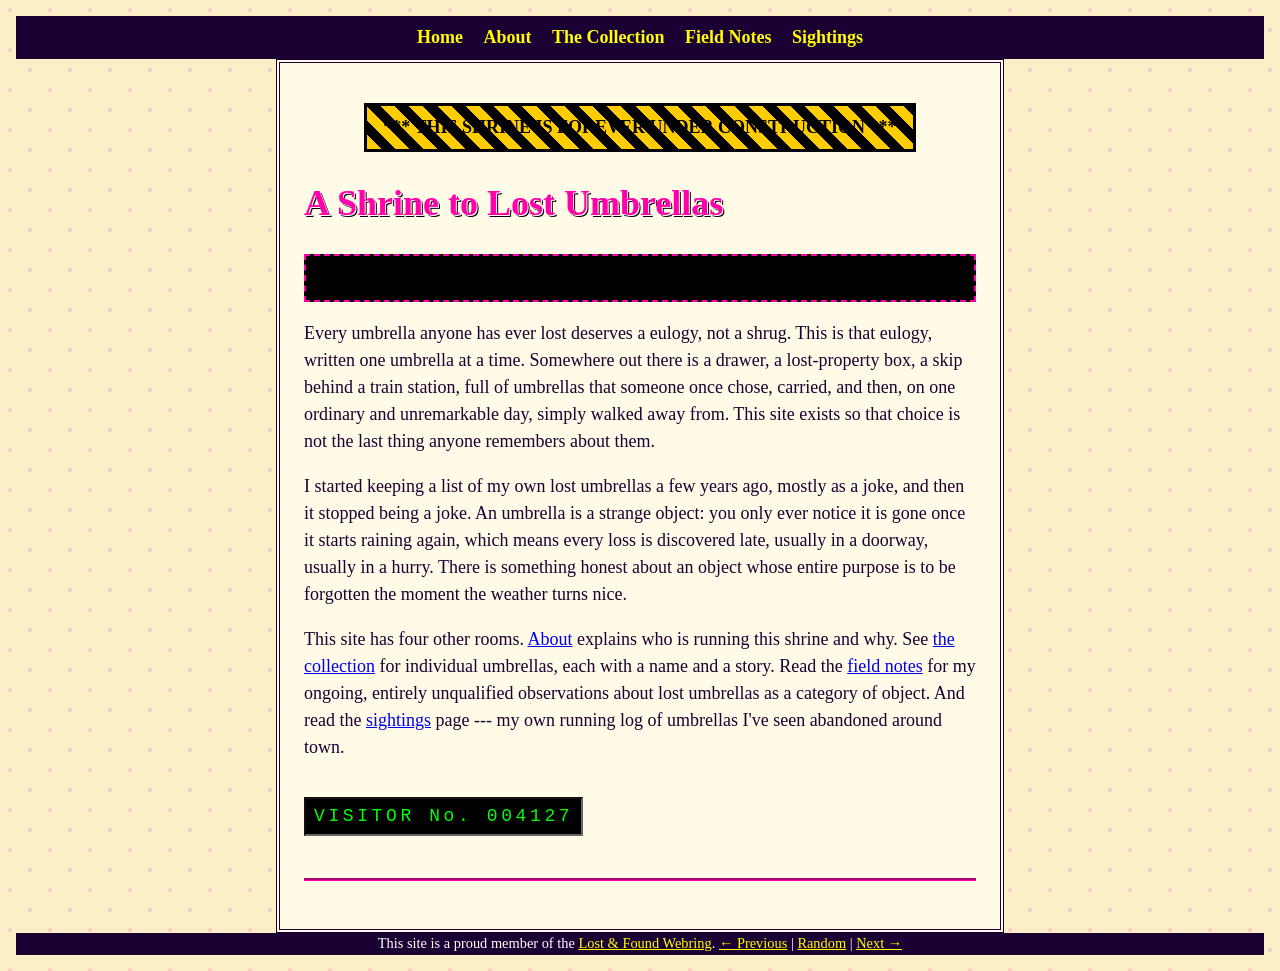
<file: index.html>
<!doctype html>
<html lang="en-AU">
  <head>
    <meta charset="UTF-8" />
    <meta name="viewport" content="width=device-width, initial-scale=1.0" />
    <title>A Shrine to Lost Umbrellas</title>
    <meta
      name="description"
      content="A memorial site for every umbrella ever left on a bus, a bar stool, or a park bench -- and never seen again."
    />

    <meta property="og:type" content="website" />
    <meta property="og:image" content="./card.png" />
    <meta name="twitter:card" content="summary_large_image" />

    <link rel="stylesheet" href="./styles.css" />
  </head>
  <body>
    <div class="page-frame">
      <header>
        <nav aria-label="Primary">
          <a href="./">Home</a>
          <a href="./about.html">About</a>
          <a href="./collection.html">The Collection</a>
          <a href="./field-notes.html">Field Notes</a>
          <a href="./sightings.html">Sightings</a>
        </nav>
      </header>
      <main>
        <span class="under-construction">*** THIS SHRINE IS FOREVER UNDER CONSTRUCTION ***</span>

        <h1>A Shrine to Lost Umbrellas</h1>

        <div class="marquee" role="presentation">
          <span>~*~ remembering the fallen, the forgotten, the left-behind ~*~ gone but not forgotten ~*~</span>
        </div>

        <p>
          Every umbrella anyone has ever lost deserves a eulogy, not a shrug.
          This is that eulogy, written one umbrella at a time. Somewhere out
          there is a drawer, a lost-property box, a skip behind a train
          station, full of umbrellas that someone once chose, carried, and
          then, on one ordinary and unremarkable day, simply walked away
          from. This site exists so that choice is not the last thing anyone
          remembers about them.
        </p>

        <p>
          I started keeping a list of my own lost umbrellas a few years ago,
          mostly as a joke, and then it stopped being a joke. An umbrella is
          a strange object: you only ever notice it is gone once it starts
          raining again, which means every loss is discovered late, usually
          in a doorway, usually in a hurry. There is something honest about
          an object whose entire purpose is to be forgotten the moment the
          weather turns nice.
        </p>

        <p>
          This site has four other rooms. <a href="./about.html">About</a>
          explains who is running this shrine and why. See
          <a href="./collection.html">the collection</a> for individual
          umbrellas, each with a name and a story. Read the
          <a href="./field-notes.html">field notes</a> for my ongoing,
          entirely unqualified observations about lost umbrellas as a
          category of object. And read the
          <a href="./sightings.html">sightings</a> page --- my own running
          log of umbrellas I've seen abandoned around town.
        </p>

        <p class="hit-counter">
          VISITOR No. 004127
        </p>

        <hr />
      </main>
      <footer class="webring">
        <p>
          This site is a proud member of the
          <a href="https://en.wikipedia.org/wiki/Webring">Lost &amp; Found Webring</a>.
          <a href="./">&larr; Previous</a> | <a href="./">Random</a> |
          <a href="./">Next &rarr;</a>
        </p>
      </footer>
    </div>
  </body>
</html>
</file>
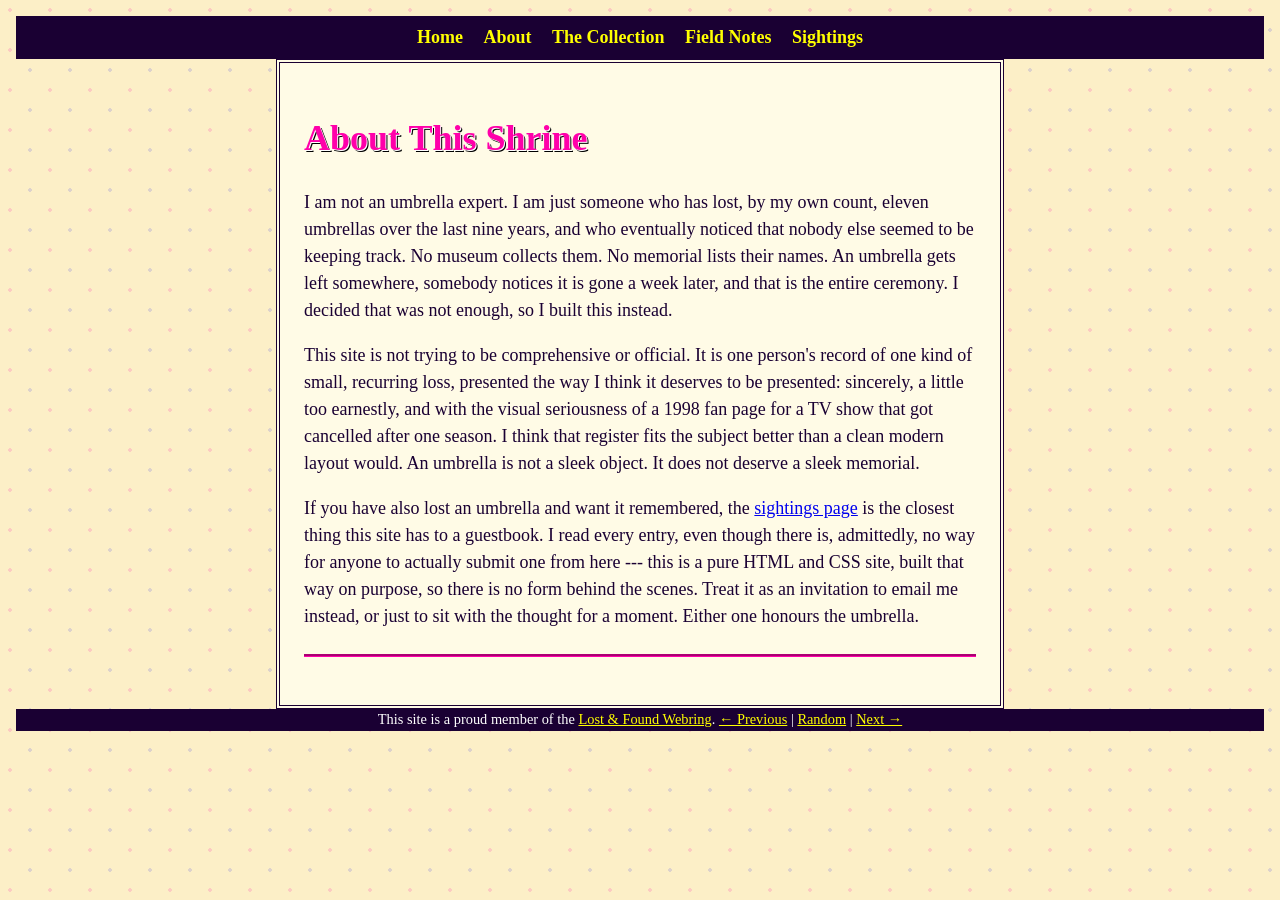
<file: about.html>
<!doctype html>
<html lang="en-AU">
  <head>
    <meta charset="UTF-8" />
    <meta name="viewport" content="width=device-width, initial-scale=1.0" />
    <title>About -- A Shrine to Lost Umbrellas</title>
    <meta
      name="description"
      content="Who built this shrine to lost umbrellas, and why -- a personal note, not a corporate about page."
    />

    <meta property="og:type" content="website" />
    <meta property="og:image" content="./card.png" />
    <meta name="twitter:card" content="summary_large_image" />

    <link rel="stylesheet" href="./styles.css" />
  </head>
  <body>
    <div class="page-frame">
      <header>
        <nav aria-label="Primary">
          <a href="./">Home</a>
          <a href="./about.html">About</a>
          <a href="./collection.html">The Collection</a>
          <a href="./field-notes.html">Field Notes</a>
          <a href="./sightings.html">Sightings</a>
        </nav>
      </header>
      <main>
        <h1>About This Shrine</h1>

        <p>
          I am not an umbrella expert. I am just someone who has lost, by my
          own count, eleven umbrellas over the last nine years, and who
          eventually noticed that nobody else seemed to be keeping track. No
          museum collects them. No memorial lists their names. An umbrella
          gets left somewhere, somebody notices it is gone a week later, and
          that is the entire ceremony. I decided that was not enough, so I
          built this instead.
        </p>

        <p>
          This site is not trying to be comprehensive or official. It is one
          person's record of one kind of small, recurring loss, presented
          the way I think it deserves to be presented: sincerely, a little
          too earnestly, and with the visual seriousness of a 1998 fan page
          for a TV show that got cancelled after one season. I think that
          register fits the subject better than a clean modern layout would.
          An umbrella is not a sleek object. It does not deserve a sleek
          memorial.
        </p>

        <p>
          If you have also lost an umbrella and want it remembered, the
          <a href="./sightings.html">sightings page</a> is the closest thing
          this site has to a guestbook. I read every entry, even though
          there is, admittedly, no way for anyone to actually submit one from
          here --- this is a pure HTML and CSS site, built that way on
          purpose, so there is no form behind the scenes. Treat it as an
          invitation to email me instead, or just to sit with the thought
          for a moment. Either one honours the umbrella.
        </p>

        <hr />
      </main>
      <footer class="webring">
        <p>
          This site is a proud member of the
          <a href="https://en.wikipedia.org/wiki/Webring">Lost &amp; Found Webring</a>.
          <a href="./">&larr; Previous</a> | <a href="./">Random</a> |
          <a href="./">Next &rarr;</a>
        </p>
      </footer>
    </div>
  </body>
</html>
</file>
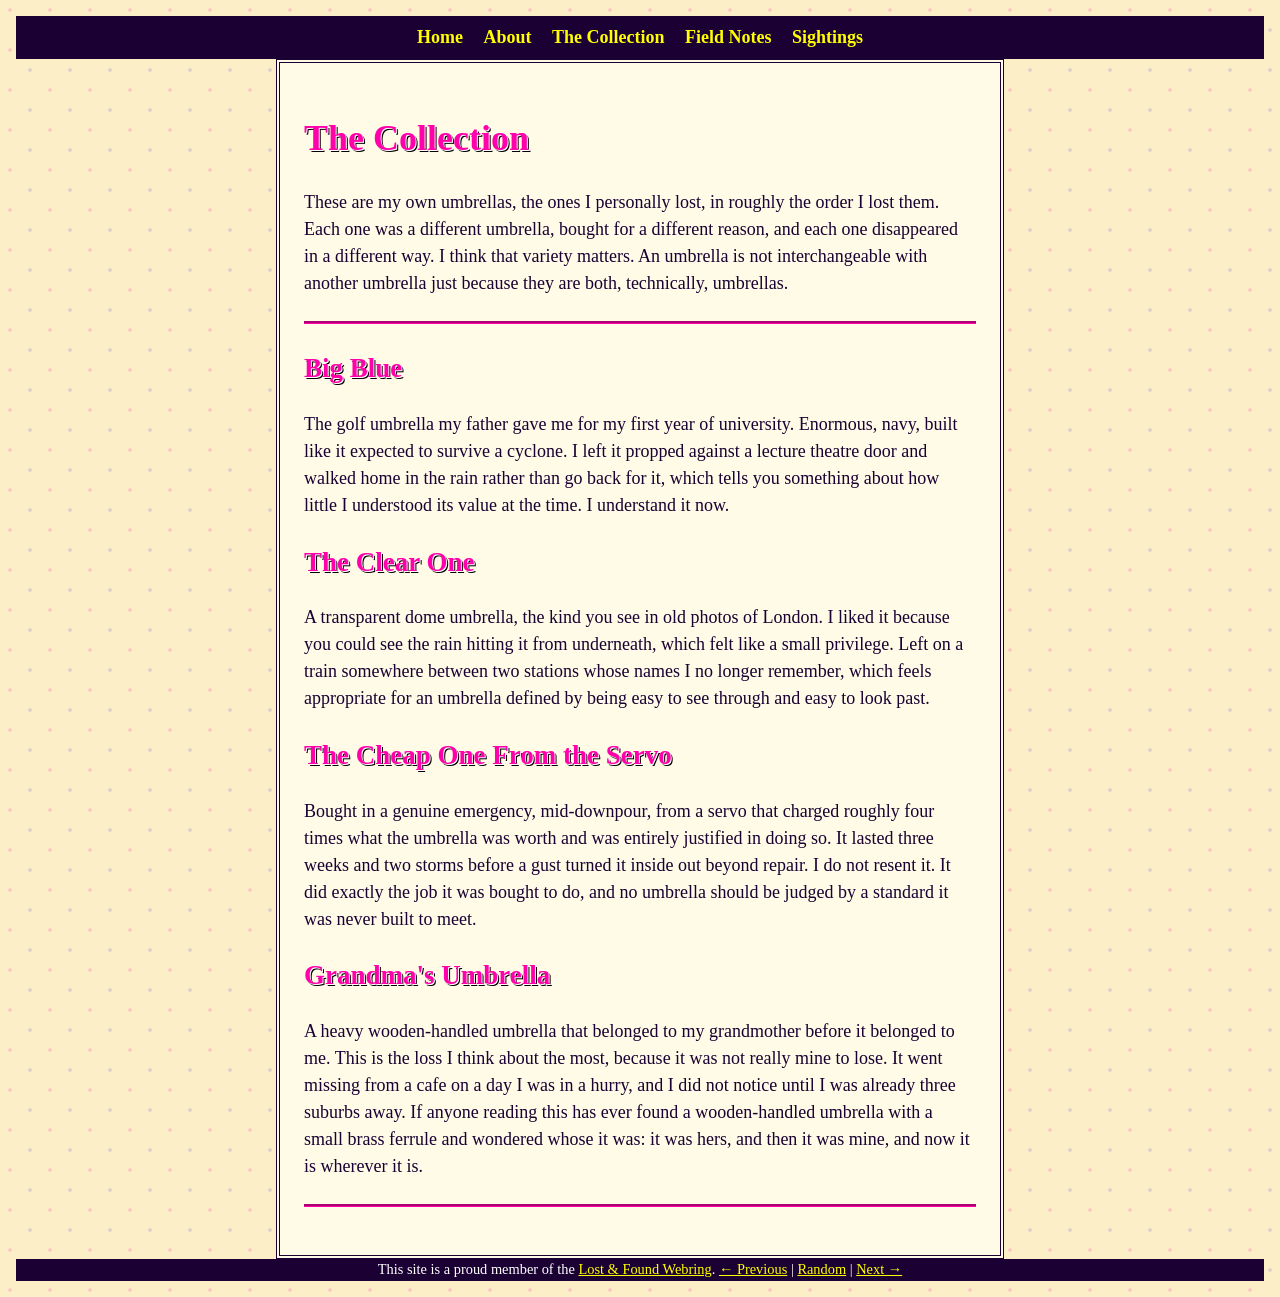
<file: collection.html>
<!doctype html>
<html lang="en-AU">
  <head>
    <meta charset="UTF-8" />
    <meta name="viewport" content="width=device-width, initial-scale=1.0" />
    <title>The Collection -- A Shrine to Lost Umbrellas</title>
    <meta
      name="description"
      content="A catalogue of specific, individually remembered lost umbrellas, each with a name and a story."
    />

    <meta property="og:type" content="website" />
    <meta property="og:image" content="./card.png" />
    <meta name="twitter:card" content="summary_large_image" />

    <link rel="stylesheet" href="./styles.css" />
  </head>
  <body>
    <div class="page-frame">
      <header>
        <nav aria-label="Primary">
          <a href="./">Home</a>
          <a href="./about.html">About</a>
          <a href="./collection.html">The Collection</a>
          <a href="./field-notes.html">Field Notes</a>
          <a href="./sightings.html">Sightings</a>
        </nav>
      </header>
      <main>
        <h1>The Collection</h1>

        <p>
          These are my own umbrellas, the ones I personally lost, in roughly
          the order I lost them. Each one was a different umbrella, bought
          for a different reason, and each one disappeared in a different
          way. I think that variety matters. An umbrella is not interchangeable
          with another umbrella just because they are both, technically,
          umbrellas.
        </p>

        <hr />

        <h2>Big Blue</h2>
        <p>
          The golf umbrella my father gave me for my first year of
          university. Enormous, navy, built like it expected to survive a
          cyclone. I left it propped against a lecture theatre door and
          walked home in the rain rather than go back for it, which tells
          you something about how little I understood its value at the
          time. I understand it now.
        </p>

        <h2>The Clear One</h2>
        <p>
          A transparent dome umbrella, the kind you see in old photos of
          London. I liked it because you could see the rain hitting it from
          underneath, which felt like a small privilege. Left on a train
          somewhere between two stations whose names I no longer remember,
          which feels appropriate for an umbrella defined by being easy to
          see through and easy to look past.
        </p>

        <h2>The Cheap One From the Servo</h2>
        <p>
          Bought in a genuine emergency, mid-downpour, from a servo that
          charged roughly four times what the umbrella was worth and was
          entirely justified in doing so. It lasted three weeks and two
          storms before a gust turned it inside out beyond repair. I do not
          resent it. It did exactly the job it was bought to do, and no
          umbrella should be judged by a standard it was never built to
          meet.
        </p>

        <h2>Grandma's Umbrella</h2>
        <p>
          A heavy wooden-handled umbrella that belonged to my grandmother
          before it belonged to me. This is the loss I think about the
          most, because it was not really mine to lose. It went missing
          from a cafe on a day I was in a hurry, and I did not notice until
          I was already three suburbs away. If anyone reading this has ever
          found a wooden-handled umbrella with a small brass ferrule and
          wondered whose it was: it was hers, and then it was mine, and now
          it is wherever it is.
        </p>

        <hr />
      </main>
      <footer class="webring">
        <p>
          This site is a proud member of the
          <a href="https://en.wikipedia.org/wiki/Webring">Lost &amp; Found Webring</a>.
          <a href="./">&larr; Previous</a> | <a href="./">Random</a> |
          <a href="./">Next &rarr;</a>
        </p>
      </footer>
    </div>
  </body>
</html>
</file>
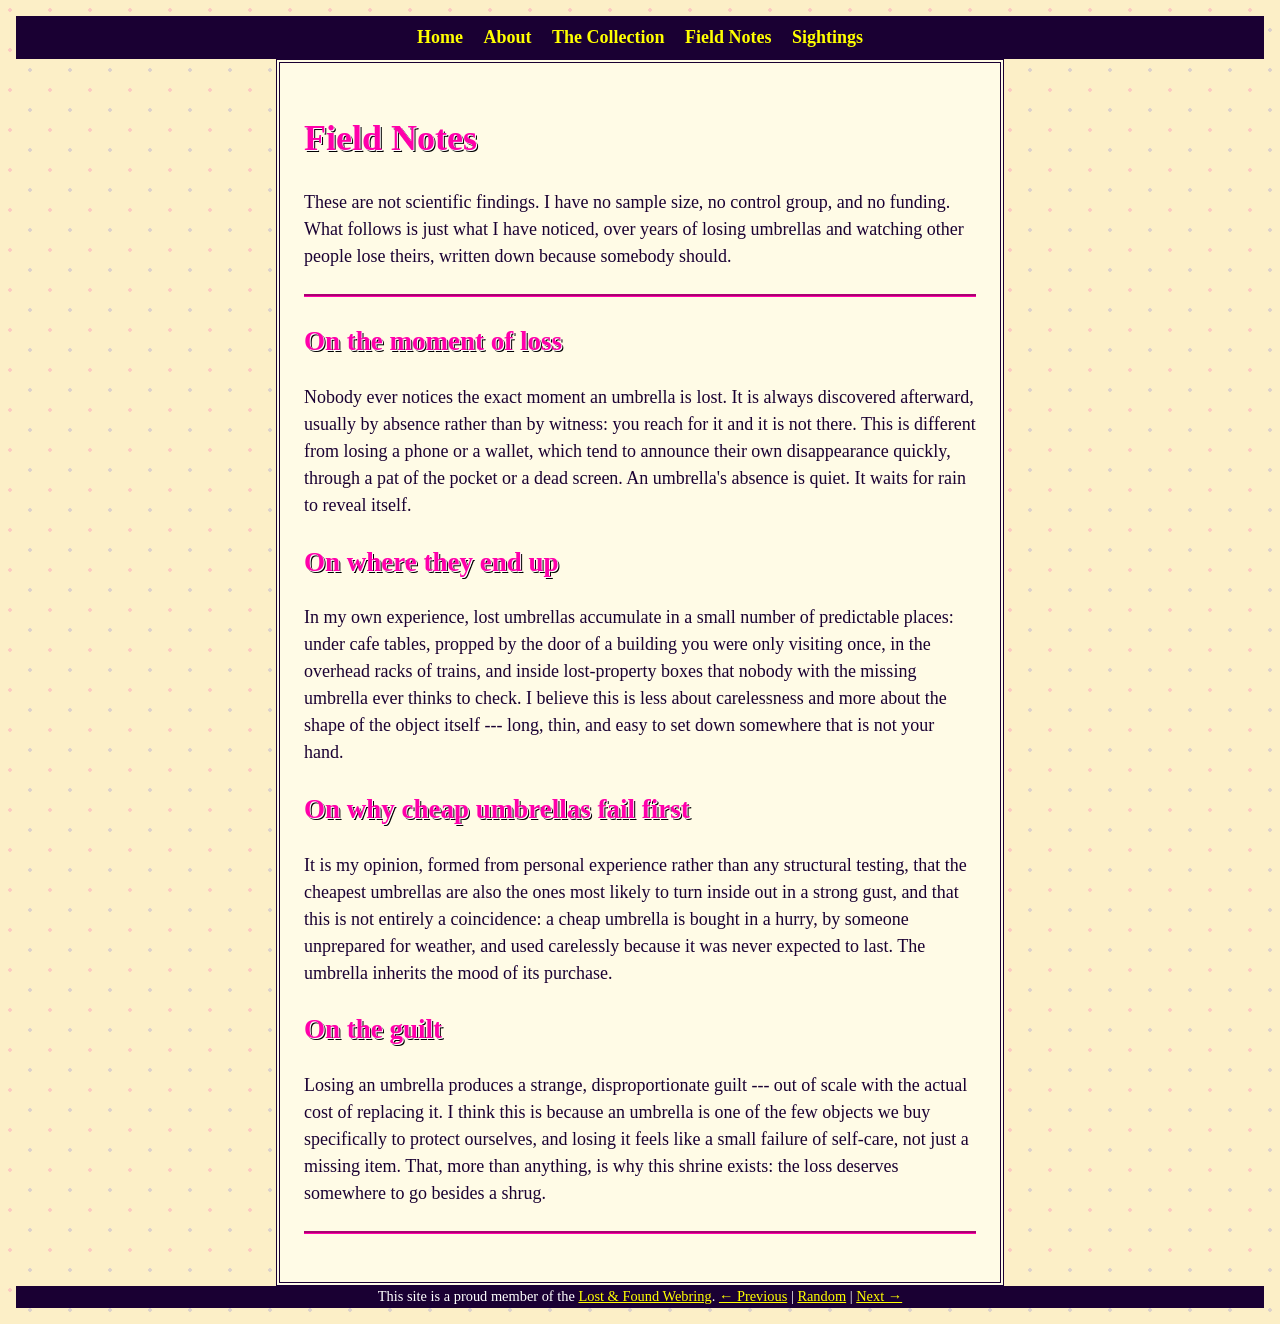
<file: field-notes.html>
<!doctype html>
<html lang="en-AU">
  <head>
    <meta charset="UTF-8" />
    <meta name="viewport" content="width=device-width, initial-scale=1.0" />
    <title>Field Notes -- A Shrine to Lost Umbrellas</title>
    <meta
      name="description"
      content="Informal field notes and personal observations on lost umbrellas as a category of object."
    />

    <meta property="og:type" content="website" />
    <meta property="og:image" content="./card.png" />
    <meta name="twitter:card" content="summary_large_image" />

    <link rel="stylesheet" href="./styles.css" />
  </head>
  <body>
    <div class="page-frame">
      <header>
        <nav aria-label="Primary">
          <a href="./">Home</a>
          <a href="./about.html">About</a>
          <a href="./collection.html">The Collection</a>
          <a href="./field-notes.html">Field Notes</a>
          <a href="./sightings.html">Sightings</a>
        </nav>
      </header>
      <main>
        <h1>Field Notes</h1>

        <p>
          These are not scientific findings. I have no sample size, no
          control group, and no funding. What follows is just what I have
          noticed, over years of losing umbrellas and watching other people
          lose theirs, written down because somebody should.
        </p>

        <hr />

        <h2>On the moment of loss</h2>
        <p>
          Nobody ever notices the exact moment an umbrella is lost. It is
          always discovered afterward, usually by absence rather than by
          witness: you reach for it and it is not there. This is different
          from losing a phone or a wallet, which tend to announce their own
          disappearance quickly, through a pat of the pocket or a dead
          screen. An umbrella's absence is quiet. It waits for rain to
          reveal itself.
        </p>

        <h2>On where they end up</h2>
        <p>
          In my own experience, lost umbrellas accumulate in a small number
          of predictable places: under cafe tables, propped by the door of
          a building you were only visiting once, in the overhead racks of
          trains, and inside lost-property boxes that nobody with the
          missing umbrella ever thinks to check. I believe this is less
          about carelessness and more about the shape of the object itself
          --- long, thin, and easy to set down somewhere that is not your
          hand.
        </p>

        <h2>On why cheap umbrellas fail first</h2>
        <p>
          It is my opinion, formed from personal experience rather than any
          structural testing, that the cheapest umbrellas are also the ones
          most likely to turn inside out in a strong gust, and that this is
          not entirely a coincidence: a cheap umbrella is bought in a hurry,
          by someone unprepared for weather, and used carelessly because it
          was never expected to last. The umbrella inherits the mood of its
          purchase.
        </p>

        <h2>On the guilt</h2>
        <p>
          Losing an umbrella produces a strange, disproportionate guilt ---
          out of scale with the actual cost of replacing it. I think this is
          because an umbrella is one of the few objects we buy specifically
          to protect ourselves, and losing it feels like a small failure of
          self-care, not just a missing item. That, more than anything, is
          why this shrine exists: the loss deserves somewhere to go besides
          a shrug.
        </p>

        <hr />
      </main>
      <footer class="webring">
        <p>
          This site is a proud member of the
          <a href="https://en.wikipedia.org/wiki/Webring">Lost &amp; Found Webring</a>.
          <a href="./">&larr; Previous</a> | <a href="./">Random</a> |
          <a href="./">Next &rarr;</a>
        </p>
      </footer>
    </div>
  </body>
</html>
</file>
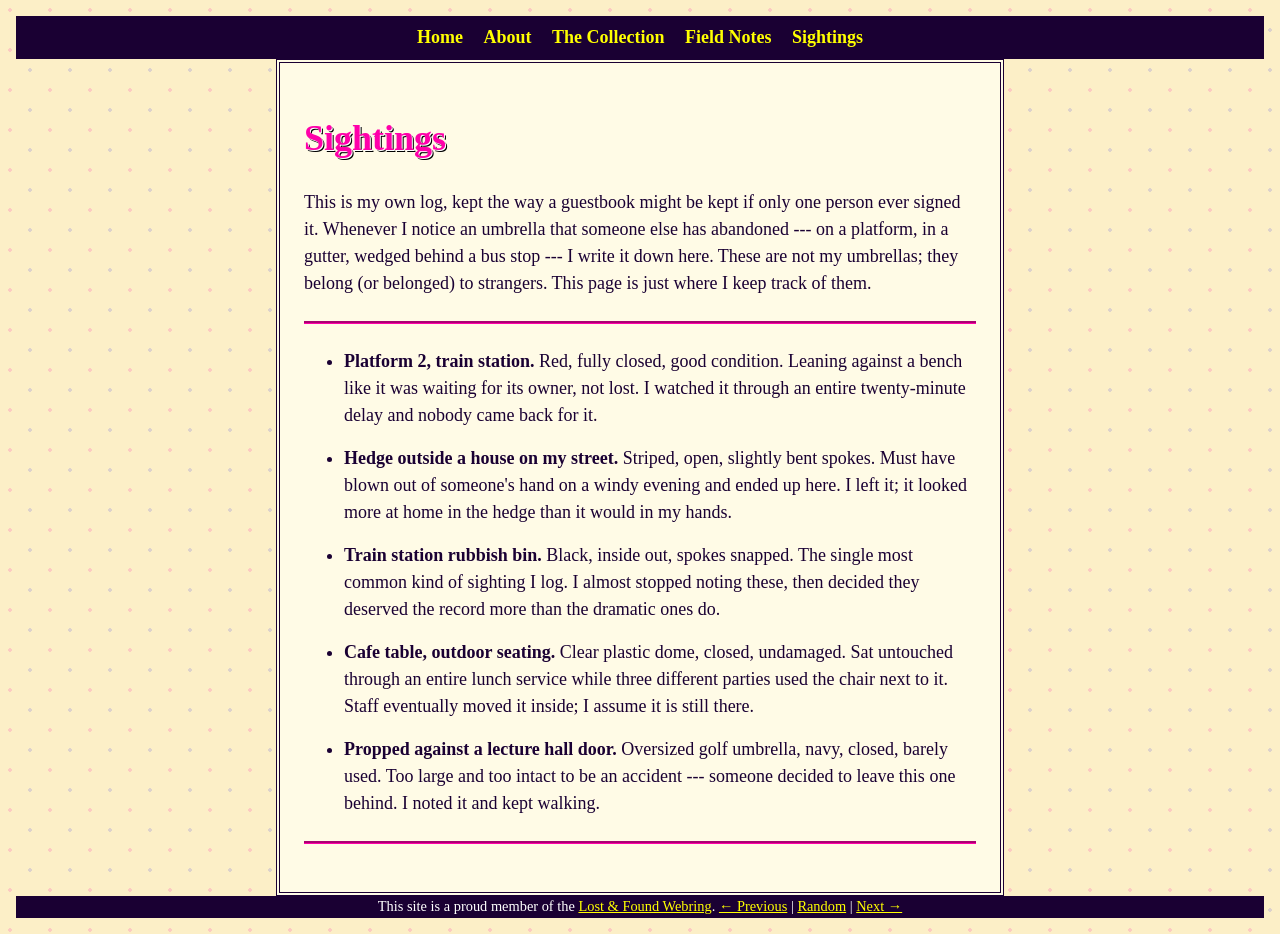
<file: sightings.html>
<!doctype html>
<html lang="en-AU">
  <head>
    <meta charset="UTF-8" />
    <meta name="viewport" content="width=device-width, initial-scale=1.0" />
    <title>Sightings -- A Shrine to Lost Umbrellas</title>
    <meta
      name="description"
      content="My own running log of umbrellas I've seen abandoned around town -- not mine, but still worth noting."
    />

    <meta property="og:type" content="website" />
    <meta property="og:image" content="./card.png" />
    <meta name="twitter:card" content="summary_large_image" />

    <link rel="stylesheet" href="./styles.css" />
  </head>
  <body>
    <div class="page-frame">
      <header>
        <nav aria-label="Primary">
          <a href="./">Home</a>
          <a href="./about.html">About</a>
          <a href="./collection.html">The Collection</a>
          <a href="./field-notes.html">Field Notes</a>
          <a href="./sightings.html">Sightings</a>
        </nav>
      </header>
      <main>
        <h1>Sightings</h1>

        <p>
          This is my own log, kept the way a guestbook might be kept if only
          one person ever signed it. Whenever I notice an umbrella that
          someone else has abandoned --- on a platform, in a gutter, wedged
          behind a bus stop --- I write it down here. These are not my
          umbrellas; they belong (or belonged) to strangers. This page is
          just where I keep track of them.
        </p>

        <hr />

        <ul class="sightings">
          <li>
            <strong>Platform 2, train station.</strong>
            Red, fully closed, good condition. Leaning against a bench like
            it was waiting for its owner, not lost. I watched it through an
            entire twenty-minute delay and nobody came back for it.
          </li>
          <li>
            <strong>Hedge outside a house on my street.</strong>
            Striped, open, slightly bent spokes. Must have blown out of
            someone's hand on a windy evening and ended up here. I left it;
            it looked more at home in the hedge than it would in my hands.
          </li>
          <li>
            <strong>Train station rubbish bin.</strong>
            Black, inside out, spokes snapped. The single most common kind
            of sighting I log. I almost stopped noting these, then decided
            they deserved the record more than the dramatic ones do.
          </li>
          <li>
            <strong>Cafe table, outdoor seating.</strong>
            Clear plastic dome, closed, undamaged. Sat untouched through an
            entire lunch service while three different parties used the
            chair next to it. Staff eventually moved it inside; I assume it
            is still there.
          </li>
          <li>
            <strong>Propped against a lecture hall door.</strong>
            Oversized golf umbrella, navy, closed, barely used. Too large
            and too intact to be an accident --- someone decided to leave
            this one behind. I noted it and kept walking.
          </li>
        </ul>

        <hr />
      </main>
      <footer class="webring">
        <p>
          This site is a proud member of the
          <a href="https://en.wikipedia.org/wiki/Webring">Lost &amp; Found Webring</a>.
          <a href="./">&larr; Previous</a> | <a href="./">Random</a> |
          <a href="./">Next &rarr;</a>
        </p>
      </footer>
    </div>
  </body>
</html>
</file>
<file: styles.css>
/* A Shrine to Lost Umbrellas --- styled like it's 1998. */

:root {
  --ink: #1a0033;
  --paper: #fffbe6;
  --link: #0000ee;
  --visited: #800080;
  --accent: #ff00aa;
}

body {
  margin: 0;
  padding: 1rem;
  font-family: "Times New Roman", Times, serif;
  font-size: 18px;
  line-height: 1.5;
  color: var(--ink);
  background-color: #fcefc7;
  background-image:
    radial-gradient(circle at 10px 10px, rgba(255, 0, 170, 0.15) 2px, transparent 2px),
    radial-gradient(circle at 30px 30px, rgba(0, 0, 238, 0.12) 2px, transparent 2px);
  background-size: 40px 40px;
}

h1,
h2,
h3 {
  font-family: "Comic Sans MS", "Comic Sans", "Chalkboard SE", cursive;
  color: var(--accent);
  text-shadow: 1px 1px 0 #fff, 2px 2px 0 #000;
}

main {
  max-width: 42rem;
  margin: 0 auto;
  background-color: var(--paper);
  border: 4px double var(--ink);
  padding: 1.5rem;
}

a {
  color: var(--link);
}

a:visited {
  color: var(--visited);
}

a:focus-visible {
  outline: 3px solid var(--accent);
  outline-offset: 2px;
}

hr {
  border: none;
  border-top: 3px groove var(--accent);
  margin: 1.5rem 0;
}

/* Site chrome: table-style centred layout */
.page-frame {
  display: table;
  table-layout: fixed;
  width: 100%;
  border-collapse: collapse;
}

header,
footer {
  display: table-row;
}

header > *,
footer > * {
  display: table-cell;
  text-align: center;
}

nav[aria-label="Primary"] {
  background-color: var(--ink);
  padding: 0.5rem;
}

nav[aria-label="Primary"] a {
  color: #ffff00;
  font-weight: bold;
  margin: 0 0.5rem;
  text-decoration: none;
}

nav[aria-label="Primary"] a:visited {
  color: #ffff66;
}

/* "Under construction" banner */
.under-construction {
  display: block;
  width: fit-content;
  margin: 1rem auto;
  padding: 0.5rem 1rem;
  background: repeating-linear-gradient(
    45deg,
    #ffcc00,
    #ffcc00 10px,
    #000 10px,
    #000 20px
  );
  color: #000;
  font-weight: bold;
  font-family: "Comic Sans MS", cursive;
  text-align: center;
  border: 3px solid #000;
}

/* CSS-only marquee: scrolling banner text, off under reduced motion */
.marquee {
  overflow: hidden;
  white-space: nowrap;
  border: 2px dashed var(--accent);
  padding: 0.5rem 0;
  background: #000;
}

.marquee span {
  display: inline-block;
  padding-left: 100%;
  color: #0f0;
  font-family: "Courier New", monospace;
  animation: scroll-left 14s linear infinite;
}

@keyframes scroll-left {
  from {
    transform: translateX(0);
  }
  to {
    transform: translateX(-100%);
  }
}

@media (prefers-reduced-motion: reduce) {
  .marquee span {
    animation: none;
    padding-left: 0;
  }
}

/* Hit counter look */
.hit-counter {
  display: inline-block;
  font-family: "Courier New", monospace;
  background: #000;
  color: #0f0;
  padding: 0.25rem 0.5rem;
  letter-spacing: 0.2em;
  border: 2px inset #666;
}

/* Webring footer */
.webring {
  font-size: 0.9rem;
  background: var(--ink);
  color: #fff;
  padding: 0.75rem;
}

.webring a {
  color: #ffff00;
}

.webring a:visited {
  color: #ffff66;
}

ul.sightings li {
  margin-bottom: 1rem;
}

@media (max-width: 420px) {
  body {
    padding: 0.5rem;
  }

  main {
    padding: 1rem;
  }

  nav[aria-label="Primary"] a {
    display: inline-block;
    margin: 0.25rem;
  }
}
</file>
